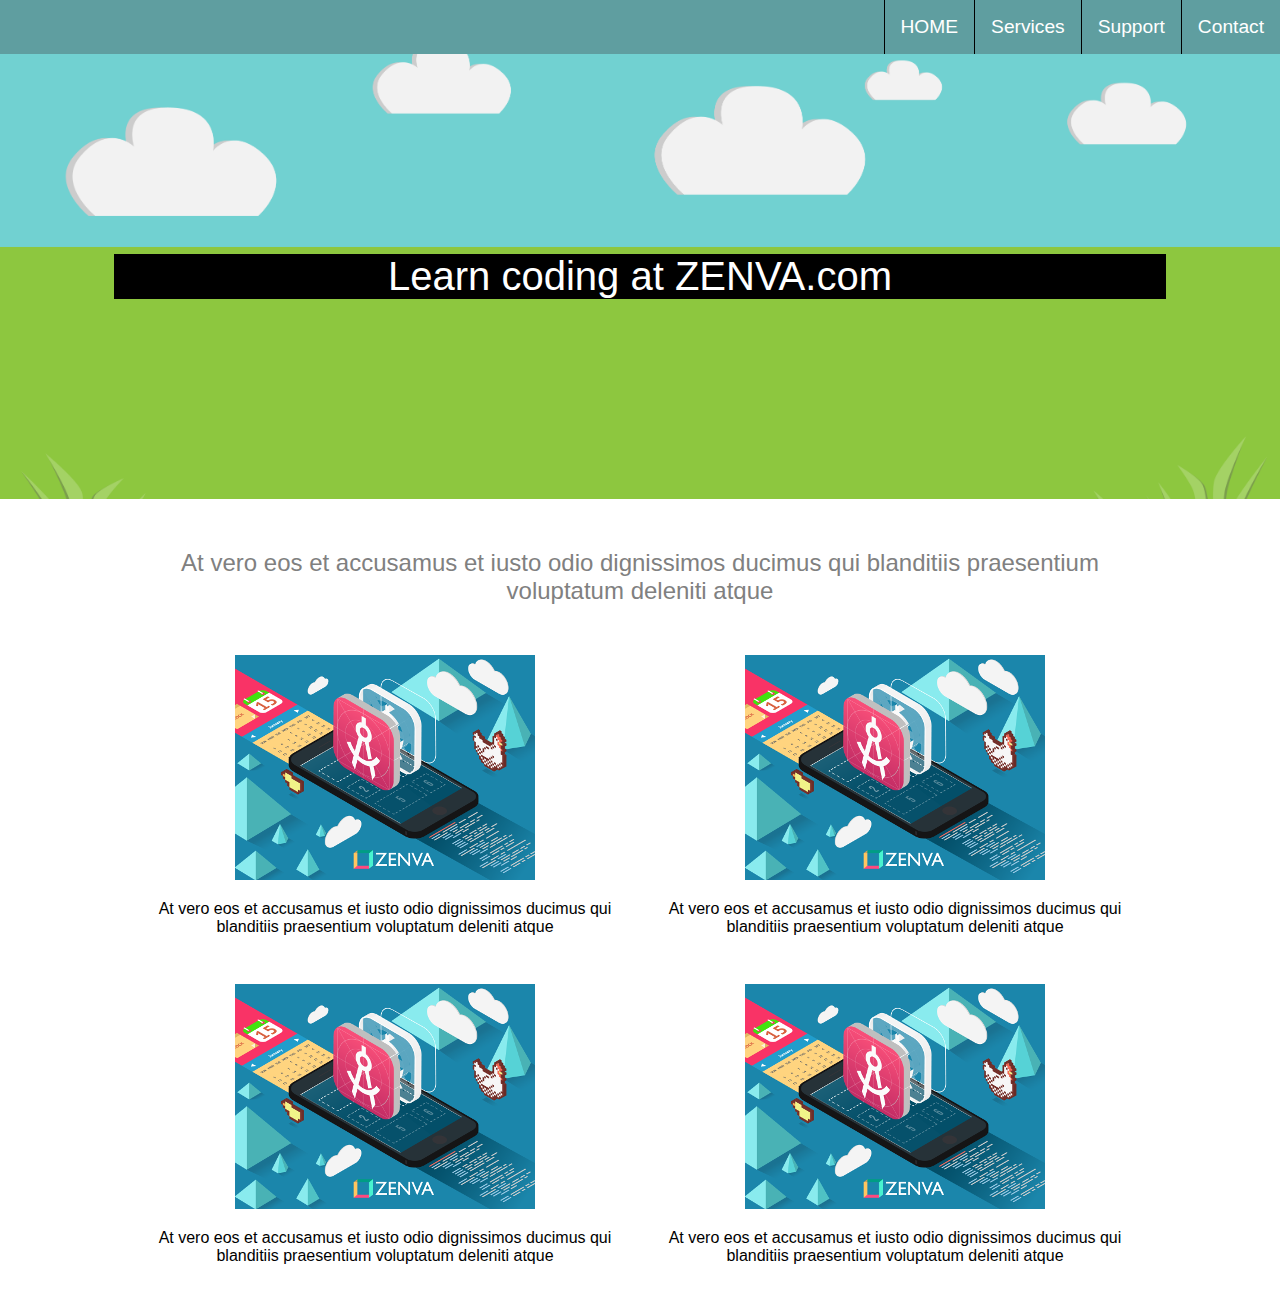
<file: ResponsiveCompanyWebsite/index.html>
<!DOCTYPE html>
<html lang="en" dir="ltr">
  <head>
    <meta charset="utf-8">
    <title>Business Company</title>
    <meta name="description" content="This is what Google will show">
    <link rel="icon" href="favicon.ico">
    <link rel="stylesheet" href="style.css">
  </head>
  <body>
      <div class="nav">
        <ul>
          <li>HOME</li>
          <li>Services</li>
          <li>Support</li>
          <li>Contact</li>
        </ul>
      </div>
      <div class="wrapper">
        <div class="image-area">
          <div class="image-text centered-container">Learn coding at ZENVA.com</div>
        </div>
          <div class="intro-text centered-container">At vero eos et accusamus et iusto odio dignissimos ducimus qui blanditiis praesentium voluptatum deleniti atque</div>
          <div class="services centered-container">
            <div class="single-service">
              <img src="Images/ZenvaBanner.png"/>
              <p>At vero eos et accusamus et iusto odio dignissimos ducimus qui blanditiis praesentium voluptatum deleniti atque</p>
            </div>
            <div class="single-service">
              <img src="Images/ZenvaBanner.png"/>
              <p>At vero eos et accusamus et iusto odio dignissimos ducimus qui blanditiis praesentium voluptatum deleniti atque</p>
            </div>
            <div class="single-service">
              <img src="Images/ZenvaBanner.png"/>
              <p>At vero eos et accusamus et iusto odio dignissimos ducimus qui blanditiis praesentium voluptatum deleniti atque</p>
            </div>
            <div class="single-service">
              <img src="Images/ZenvaBanner.png"/>
              <p>At vero eos et accusamus et iusto odio dignissimos ducimus qui blanditiis praesentium voluptatum deleniti atque</p>
            </div>
          </div>
      </div>
  </body>
</html>
</file>
<file: ResponsiveCompanyWebsite/style.css>
body{
  background-color: white ;
  color: black ;
  font-size: 16px ;
  font-family: Arial, Helvetica, sans-serif ;
  padding: 0px ;
  margin: 0px ;
}

.nav{
  background-color: cadetblue ;
  color: white ;
}

.nav ul{
  margin: 0px ;
  padding: 0px ;
  list-style-type: none ;
  font-size: 0px ;
}

.nav ul li{
  padding: 16px ;
  text-align: center ;
  font-size: 1.2rem ; /*1.2 volte il font-size del body*/
  border-bottom: 1px solid black ;
  transition: background-color 0.2s ;
}
.nav ul li:hover{  /* quando si passa sopra le scritte lo sfondo cambia colore */
  background-color: black ;
}

.image-area{
  background-image: url("Images/Background.png") ;
  background-position: center center ;
  background-size: cover ;
  padding-top: 200px ;
  padding-bottom: 200px ;
}

.centered-container{
  max-width: 1020px ;
  margin: 0px auto ; /* 0 pixel orizzontali, automatici in verticale */
  padding: 0px  16px ;
}

.image-text{
  text-align: center ;
  background-color: black ;
  color: white ;
  font-size: 2.5rem ;
}

.intro-text{
  color: grey ;
  font-size: 1.5rem ;
  text-align: center ;
  padding-top: 50px ;
  padding-bottom: 50px ;
}

.single-service{
  text-align: center ;
  margin-bottom: 32px ;
}

.single-service p{
  padding: 0px 16px ;
}

@media screen and (min-width: 700px) {
  .nav ul{
    text-align: right ;
  }

  .nav ul li{
    display: inline-block ; /* orizzontali, una di fianco all'altra */
    border-bottom: 0px ;
    border-left: 1px solid black ;
    text-align: left ;
  }

  .single-service{
    width: 50% ;
    float: left ;
  }
}
</file>
